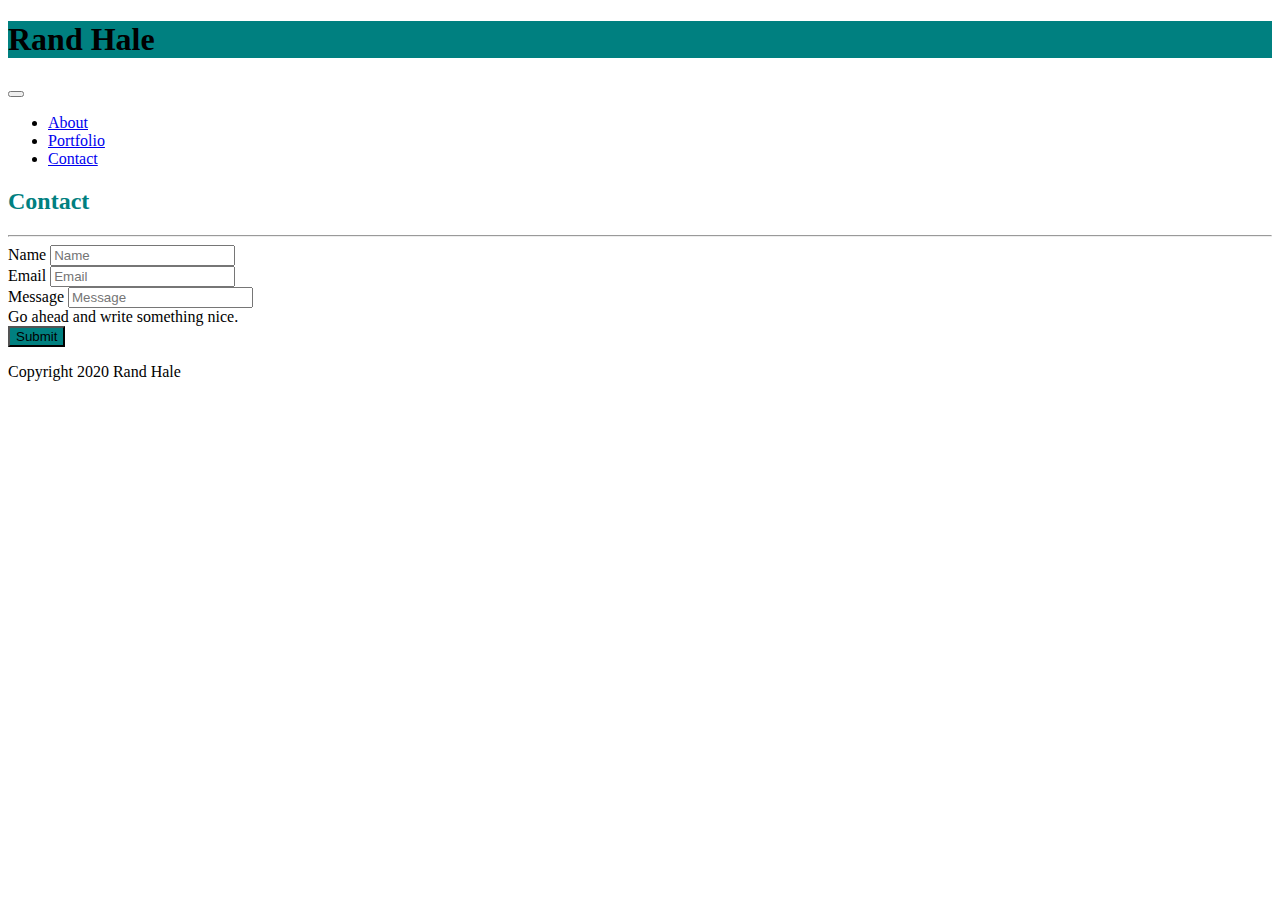
<file: contact.html>
<!DOCTYPE html>
<html lang="en" class="h-100">

<head>
    <meta charset="UTF-8">
    <meta name="viewport" content="width=device-width, initial-scale=1.0">
    <title>Contact</title>

    <!-- Here we reference the Bootstrap stylesheet provided online, which will inform the HTML how to load styles for divisions with classes found in Bootstrap. Corresponding Javascript is linked at the very bottom of the <body>-->
    <link href="https://cdn.jsdelivr.net/npm/bootstrap@5.0.0-beta1/dist/css/bootstrap.min.css" rel="stylesheet" integrity="sha384-giJF6kkoqNQ00vy+HMDP7azOuL0xtbfIcaT9wjKHr8RbDVddVHyTfAAsrekwKmP1" crossorigin="anonymous">
    <link rel="stylesheet" type="text/css" href="./style.css">

</head>

<body class="d-flex flex-column h-100">
    
    <nav class="navbar navbar-expand-lg navbar-light bg-light"> 
        <div class="container-fluid">
          <h1 class="navbar-brand fw-bold text-white">Rand Hale</h1>
          <button class="navbar-toggler" type="button" data-bs-toggle="collapse" data-bs-target="#navbarSupportedContent" aria-controls="navbarSupportedContent" aria-expanded="false" aria-label="Toggle navigation">
            <span class="navbar-toggler-icon"></span>
          </button>

          <div class="collapse navbar-collapse float-end" id="navbarSupportedContent">
            <!-- The "ms-auto" class in the unordered list below causes its left margin to automatically fill the space between the list and the prior element, effectively justifying it to the right side of the navbar. The "mb" designations define the bottom margin to be 0 beyond the large breakpoint, and size 2 for anything smaller.-->
            <ul class="navbar-nav ms-auto mb-2 mb-lg-0">
                <!-- ms-auto classes in each <li> below cause them to justify right when the dropdown menu is opened. -->
              <li class="nav-item ms-auto">
                <a class="nav-link" href="./index.html">About</a>
              </li>
              <li class="nav-item ms-auto">
                <a class="nav-link" href="./portfolio.html">Portfolio</a>
              </li>
              <li class="nav-item ms-auto">
                <!-- This link is active and disabled while on this page only, meaning it gains the solid-black text color from the "active" style but cannot be clicked on due to the behavior of "disabled." This is applied to the appropriate links on their respective pages so that the user cannot click the link that would otherwise simply direct them to the same page. -->
                <a class="nav-link active disabled" href="./contact.html">Contact</a>
              </li>
              
            </ul>
            
          </div>
        </div>
    </nav>

    <main class="view flex-shrink-0" style="background-image: url('https://i2.wp.com/files.123freevectors.com/wp-content/original/130977-blue-and-white-polygon-pattern-background-vector-art.jpg?w=800&q=95'); background-repeat: repeat; background-size: cover; background-position: center; background-color: white;">
      <div class="row mb-5"></div>

        
      <div class="row">
          <div class="container-sm bg-light col-sm-9 col-11 mx-4 p-3">
          
            <h2 class="fs-1 fw-bold pt-3">Contact</h2>
            <hr class="my-4"/>
            
            <!-- Bootstrap Contact form with corresponding placeholders for Name, Email, and Message. The form's bounds are defined in its Bootstrap class tags. In this case "col-sm-8" will direct the element to take up 8/12ths of the container width until the extra-small breakpoint of <576px is reached, and below that width the element will take up the whole container width. -->
            <form class="col-sm-8 me-3">
              <div class="mb-3">
                <label for="exampleName" class="form-label">Name</label>
                <input type="text" class="form-control" placeholder="Name" id="exampleName">
              </div>
              
              <div class="mb-3">
                <label for="exampleEmail" class="form-label">Email</label>
                <input type="email" class="form-control" placeholder="Email" id="exampleEmail" >
              </div>

              <div class="mb-3">
                <label for="exampleMessage" class="form-label">Message</label>
                <input type="text" class="form-control" placeholder="Message" id="exampleMessage" aria-describedby="textHelp">
                <div id="textHelp" class="form-text">Go ahead and write something nice.</div>
              </div>
              
              <!-- Specifying white text for the Submit button, and styling for .btn background color is defined in style.css -->
              <button type="submit" class="btn text-white">Submit</button>
            </form>
          </div>
      </div>
      
      <div class="row my-4"></div>
    </main>

    <footer class="footer mt-auto py-3 bg-dark">
        <div class="container">
       <p class="text-muted text-center">Copyright 2020 Rand Hale</p>
       </div>
   </footer>
    
    <!-- This <script> tag informs the HTML to run the Javascript included in it for certain page elements to animate correctly. The source is again Bootstrap, and contains the  javascript that properly corresponds to the Bootstrap CSS stylesheet referenced in <head> -->
    <script src="https://cdn.jsdelivr.net/npm/bootstrap@5.0.0-beta1/dist/js/bootstrap.bundle.min.js" integrity="sha384-ygbV9kiqUc6oa4msXn9868pTtWMgiQaeYH7/t7LECLbyPA2x65Kgf80OJFdroafW" crossorigin="anonymous"></script>
</body>
</html>
</file>
<file: style.css>
h1 {
    font-family: Georgia, 'Times New Roman', Times, serif;
    background: #008080;
}

h2 {
    font-family:Georgia, 'Times New Roman', Times, serif;
    color: #008080;
}

form .btn {
    background: #008080;
}
</file>
